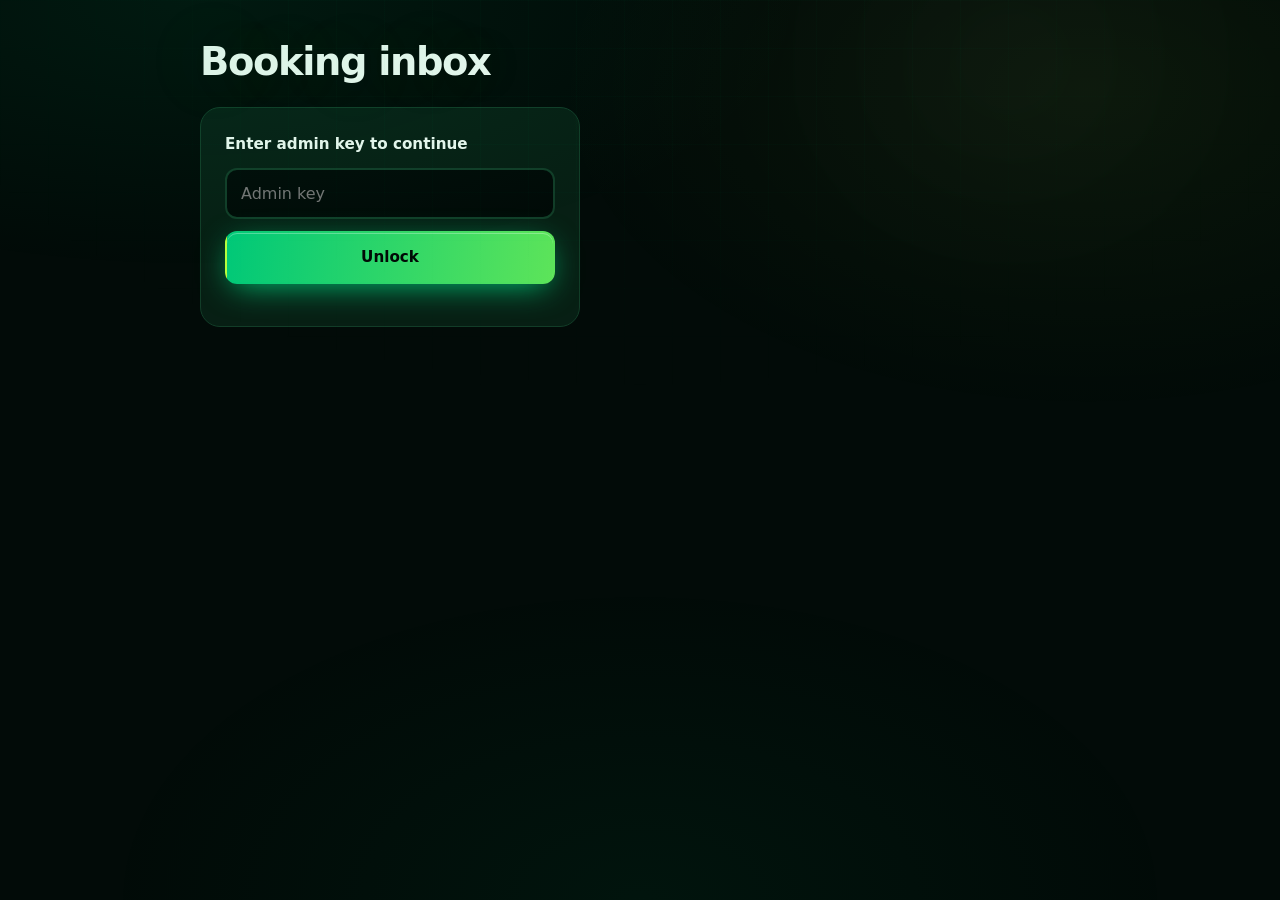
<file: public/admin.html>
<!doctype html>
<html lang="en">
<head>
<meta charset="utf-8">
<meta name="viewport" content="width=device-width,initial-scale=1">
<meta name="robots" content="noindex,nofollow">
<title>Admin — The Artists</title>
<link rel="stylesheet" href="css/style.css">
<style>
  body { padding: 40px max(16px, 4vw); }
  .admin-wrap { max-width: 880px; margin: 0 auto; }
  .admin-head { display: flex; align-items: center; justify-content: space-between; gap: 16px; flex-wrap: wrap; margin-bottom: 24px; }
  .admin-head h1 { font-family: var(--display); font-weight: 800; font-size: clamp(1.6rem, 4vw, 2.4rem); margin: 0; }
  .login { display: grid; gap: 12px; max-width: 380px; background: var(--panel); border: 1px solid var(--line); border-radius: 20px; padding: 24px; }
  .login label { font-weight: 600; font-size: 0.95rem; }
  .login input { width: 100%; background: var(--bg); border: 2px solid var(--line); border-radius: 12px; padding: 11px 14px; }
  .login input:focus { outline: none; border-color: var(--green); box-shadow: 0 0 0 4px rgba(0, 200, 120, 0.15); }
  .toolbar { display: flex; gap: 8px; align-items: center; margin-bottom: 20px; flex-wrap: wrap; }
  .row { border: 1px solid var(--line); border-radius: 14px; padding: 16px 18px; margin-bottom: 12px; display: grid; gap: 6px; background: var(--panel); }
  .row b { font-family: var(--display); font-weight: 800; }
  .row .meta { color: var(--muted); font-size: 0.9rem; }
  .empty { padding: 32px; text-align: center; color: var(--muted); border: 2px dashed var(--line2); border-radius: 16px; }
</style>
</head>
<body>
<div class="admin-wrap">
  <div class="admin-head">
    <h1>Booking inbox</h1>
    <a class="btn sm" href="/">← Back to site</a>
  </div>

  <div id="login" class="login" hidden>
    <label for="key">Enter admin key to continue</label>
    <input id="key" type="password" autocomplete="current-password" placeholder="Admin key">
    <button class="btn primary" type="button" id="enter">Unlock</button>
    <div id="login-msg" class="hint"></div>
  </div>

  <div id="app" hidden>
    <div class="toolbar">
      <button class="btn sm" type="button" id="refresh">Refresh</button>
      <button class="btn sm" type="button" id="signout">Sign out</button>
      <span id="count" class="hint" style="margin:0 0 0 auto"></span>
    </div>
    <div id="list"></div>
  </div>
</div>

<script>
(function () {
  var STORE = 'ta_admin_key';
  var keyInput = document.getElementById('key');
  var login = document.getElementById('login');
  var app = document.getElementById('app');
  var list = document.getElementById('list');
  var count = document.getElementById('count');
  var loginMsg = document.getElementById('login-msg');

  function getKey() { try { return localStorage.getItem(STORE) || ''; } catch (e) { return ''; } }
  function setKey(k) { try { localStorage.setItem(STORE, k); } catch (e) {} }
  function clearKey() { try { localStorage.removeItem(STORE); } catch (e) {} }

  function esc(s) {
    return String(s == null ? '' : s).replace(/[&<>"']/g, function (c) {
      return { '&': '&amp;', '<': '&lt;', '>': '&gt;', '"': '&quot;', "'": '&#39;' }[c];
    });
  }

  function load(key) {
    return fetch('/api/bookings', { headers: { 'x-admin-key': key } })
      .then(function (r) {
        if (r.status === 401) throw new Error('unauthorized');
        return r.json();
      });
  }

  function render(bookings) {
    count.textContent = bookings.length + ' request' + (bookings.length === 1 ? '' : 's');
    if (!bookings.length) {
      list.innerHTML = '<div class="empty">No bookings yet. When visitors submit the form, they appear here.</div>';
      return;
    }
    list.innerHTML = bookings.map(function (b) {
      return '<div class="row">' +
        '<b>' + esc(b.name) + ' — ' + esc(b.service) + '</b>' +
        '<span class="meta">' + esc(b.type) + ' · ' + esc(b.when) + '</span>' +
        '<span>' + esc(b.email) + (b.phone ? ' · ' + esc(b.phone) : '') + '</span>' +
        (b.budget ? '<span class="meta">Budget: ' + esc(b.budget) + '</span>' : '') +
        (b.notes ? '<span>' + esc(b.notes) + '</span>' : '') +
        '<span class="meta">' + esc(new Date(b.createdAt).toLocaleString()) + ' · id ' + esc(b.id) + '</span>' +
        '</div>';
    }).join('');
  }

  function show(key) {
    loginMsg.textContent = '';
    load(key).then(function (data) {
      if (!data.ok) throw new Error('bad');
      login.hidden = true;
      app.hidden = false;
      setKey(key);
      render(data.bookings || []);
    }).catch(function (err) {
      app.hidden = true;
      login.hidden = false;
      if (err.message === 'unauthorized') {
        loginMsg.textContent = 'Wrong key. Try again.';
        clearKey();
      } else {
        loginMsg.textContent = 'Could not load bookings.';
      }
    });
  }

  document.getElementById('enter').addEventListener('click', function () {
    var k = keyInput.value.trim();
    if (!k) { loginMsg.textContent = 'Enter the admin key.'; return; }
    show(k);
  });
  keyInput.addEventListener('keydown', function (e) {
    if (e.key === 'Enter') document.getElementById('enter').click();
  });
  document.getElementById('refresh').addEventListener('click', function () {
    var k = getKey(); if (k) show(k);
  });
  document.getElementById('signout').addEventListener('click', function () {
    clearKey(); app.hidden = true; login.hidden = false;
    keyInput.value = ''; loginMsg.textContent = '';
  });

  var stored = getKey();
  if (stored) show(stored);
  else login.hidden = false;
})();
</script>
</body>
</html>
</file>
<file: public/css/style.css>
/* ============================================================
   THE ARTISTS — STYLE.CSS (Exact Layout & Fonts)
   ============================================================ */

:root {
  --bg: #020B08;
  --bg2: #05140D;
  --panel: #071F14;
  --panel2: #0A2A1B;
  --panel3: #0D3623;
  --fg: #EAF7EF;
  --muted: #8DBAA4;
  --dim: #5E8A73;
  --line: #123D28;
  --line2: #1A5438;
  --emerald: #00C878;
  --green: #00C878;
  --neon: #B7FF3C;
  --lime: #B7FF3C;
  --teal: #14D9C4;
  --mint: #5EEAD4;
  --sky: #4CC9FF;
  --yellow: #FFD93D;
  --orange: #FF8A3D;
  --magenta: #FF4FA3;
  --violet: #9B7BFF;
  --ink: #010A06;
  --paper: #F2FFF7;
  --paper2: #D5EADF;
  --paper3: #B6D3C4;
  --focus: #B7FF3C;
  --chip-bg: rgba(2, 11, 8, 0.85);
  --chip-fg: #FFFFFF;
  --stripe: rgba(255, 255, 255, 0.14);
  --glass: rgba(2, 11, 8, 0.75);
  --display: "Sora", system-ui, -apple-system, sans-serif;
  --body: "Inter", system-ui, -apple-system, "Segoe UI", sans-serif;
  --mono: "JetBrains Mono", ui-monospace, monospace;
  color-scheme: dark;
}

* { box-sizing: border-box; }
html { scroll-behavior: smooth; -webkit-text-size-adjust: 100%; text-size-adjust: 100%; }
body {
  position: relative; margin: 0; background: var(--bg); color: var(--fg);
  font-family: var(--body); font-size: 16px; line-height: 1.6;
  padding-block: 0 24px;
  padding-left: max(clamp(12px, 3vw, 28px), env(safe-area-inset-left, 0px));
  padding-right: max(clamp(12px, 3vw, 28px), env(safe-area-inset-right, 0px));
  overflow-x: hidden;
}

body::before {
  content: ""; position: fixed; inset: 0; z-index: 0; pointer-events: none;
  background:
    radial-gradient(ellipse 80% 50% at 15% 0%, rgba(0, 200, 120, 0.08), transparent 60%),
    radial-gradient(ellipse 70% 60% at 85% 10%, rgba(183, 255, 60, 0.05), transparent 60%),
    radial-gradient(ellipse 60% 50% at 50% 100%, rgba(0, 200, 120, 0.05), transparent 70%);
}
body::after {
  content: ""; position: fixed; inset: 0; z-index: 0; pointer-events: none;
  background-image:
    linear-gradient(rgba(0, 200, 120, 0.025) 1px, transparent 1px),
    linear-gradient(90deg, rgba(0, 200, 120, 0.025) 1px, transparent 1px);
  background-size: 48px 48px;
  -webkit-mask-image: radial-gradient(ellipse 80% 60% at 50% 0%, #000 30%, transparent 75%);
  mask-image: radial-gradient(ellipse 80% 60% at 50% 0%, #000 30%, transparent 75%);
}

body > .safe-top { position: fixed; inset: 0 0 auto; height: env(safe-area-inset-top, 0px); z-index: 60; background: var(--bg); }
a { color: inherit; }
button, input, select, textarea { font: inherit; color: inherit; }
:focus-visible { outline: 3px solid var(--focus); outline-offset: 3px; border-radius: 8px; box-shadow: 0 0 0 6px rgba(183, 255, 60, 0.15); }
h1, h2, h3, p { margin: 0; }
.wrap { position: relative; z-index: 1; max-width: 1160px; margin: 0 auto; padding-inline: clamp(0px, 1.5vw, 8px); }
.mono { font-family: var(--mono); font-size: 12px; letter-spacing: 0.08em; text-transform: uppercase; }
.view { animation: viewIn 0.55s cubic-bezier(0.2, 0.7, 0.2, 1) both; }

/* Progress bar */
.progress {
  position: fixed; top: env(safe-area-inset-top, 0px); left: 0; height: 3px; width: 0%; z-index: 100;
  background: linear-gradient(90deg, var(--emerald), var(--neon), var(--teal));
  box-shadow: 0 0 12px var(--emerald), 0 0 24px rgba(0, 200, 120, 0.5);
  transition: width 0.1s linear; border-radius: 0 3px 3px 0;
}

/* Smoke blobs */
.smoke {
  position: absolute; inset: 0 0 auto 0; height: min(1200px, 150vh); overflow: hidden; pointer-events: none; z-index: 0;
  -webkit-mask-image: linear-gradient(#000 40%, rgba(0,0,0,0.8) 65%, transparent 100%);
  mask-image: linear-gradient(#000 40%, rgba(0,0,0,0.8) 65%, transparent 100%);
}
.sm { position: absolute; border-radius: 50%; filter: blur(100px); mix-blend-mode: screen; will-change: transform; }
.sm1 { width: 600px; height: 500px; left: -150px; top: -50px; background: var(--emerald); opacity: 0.25; animation: sm1 24s ease-in-out infinite alternate; }
.sm2 { width: 500px; height: 500px; right: -150px; top: 100px; background: var(--neon); opacity: 0.15; animation: sm2 30s ease-in-out infinite alternate; }
.sm3 { width: 600px; height: 400px; left: 30%; top: 300px; background: var(--emerald); opacity: 0.2; animation: sm3 36s ease-in-out infinite alternate; }
.sm4 { width: 400px; height: 400px; right: 20%; top: -100px; background: var(--teal); opacity: 0.1; animation: sm2 32s ease-in-out infinite alternate-reverse; }
.sm5 { width: 350px; height: 350px; left: 10%; top: 500px; background: var(--emerald); opacity: 0.15; animation: sm1 28s ease-in-out infinite alternate-reverse; }
.sm6 { width: 450px; height: 400px; right: -50px; top: 600px; background: var(--neon); opacity: 0.1; animation: sm3 40s ease-in-out infinite alternate-reverse; }

/* HEADER */
.top {
  position: sticky; top: env(safe-area-inset-top, 0px); z-index: 50;
  display: flex; align-items: center; justify-content: space-between;
  gap: 10px 20px; padding-block: 12px; background: var(--glass);
  backdrop-filter: blur(16px); -webkit-backdrop-filter: blur(16px);
  box-shadow: 0 0 0 100vmax var(--glass), 0 1px 0 0 var(--line);
  clip-path: inset(0 -100vmax);
}
.brand { display: flex; align-items: center; gap: 14px; text-decoration: none; transition: transform 0.3s; }
.brand:hover { transform: scale(1.02); }
.brand-title {
  display: flex; flex-direction: column; gap: 1px; line-height: 1.1;
  padding-right: 14px; border-right: 1px solid var(--line2);
  text-align: right; transition: opacity 0.3s;
}
.brand-title b {
  font-family: var(--display); font-weight: 800; font-size: 0.95rem;
  letter-spacing: -0.01em; color: var(--fg); white-space: nowrap;
}
.brand-title small {
  font-family: var(--mono); font-size: 10px; letter-spacing: 0.12em;
  text-transform: uppercase; color: var(--muted); white-space: nowrap;
}
.brand:hover .brand-title b { color: var(--emerald); }

/* Animated 4-dot logo */
.brand .logo { display: inline-flex; gap: 3px; align-items: center; line-height: 0; }
.brand .logo i {
  display: block; width: 6px; border-radius: 3px;
  background: linear-gradient(180deg, var(--emerald), var(--teal));
  box-shadow: 0 0 10px rgba(0, 200, 120, 0.45);
  animation: logoSway 2.4s ease-in-out infinite;
  transform-origin: center;
}
.brand .logo i:nth-child(1) { height: 14px; animation-delay: 0s; }
.brand .logo i:nth-child(2) { height: 22px; background: linear-gradient(180deg, var(--emerald), var(--neon)); animation-delay: 0.15s; }
.brand .logo i:nth-child(3) { height: 18px; background: linear-gradient(180deg, var(--teal), var(--emerald)); animation-delay: 0.3s; }
.brand .logo i:nth-child(4) { height: 24px; background: linear-gradient(180deg, var(--neon), var(--teal)); animation-delay: 0.45s; }
.brand:hover .logo i { transform: scaleY(1.15); }
@keyframes logoSway { 0%, 100% { transform: scaleY(1); } 50% { transform: scaleY(1.12); } }

/* Logo Sizes */
.nav-logo { height: 48px; width: auto; object-fit: contain; filter: drop-shadow(0 0 10px rgba(0, 200, 120, 0.4)); }
.hero-logo { height: 88px; width: auto; object-fit: contain; margin-bottom: 22px; filter: drop-shadow(0 0 20px rgba(0, 200, 120, 0.5)); animation: floatLogo 6s ease-in-out infinite; }
nav { display: flex; align-items: center; gap: 4px; }
nav a.l { font-size: 0.95rem; font-weight: 500; text-decoration: none; padding: 8px 14px; border-radius: 999px; transition: background 0.2s, color 0.2s; }
nav a.l:hover { background: var(--panel2); color: var(--emerald); }

/* BUTTONS */
.btn {
  position: relative; display: inline-flex; align-items: center; justify-content: center; gap: 8px;
  font-weight: 700; font-size: 0.95rem; text-decoration: none; padding: 12px 22px;
  border-radius: 12px; border: 2px solid var(--fg); background: transparent; color: var(--fg);
  cursor: pointer; transition: transform 0.2s, box-shadow 0.3s, border-color 0.3s; overflow: hidden;
}
.btn:hover { transform: translateY(-2px); border-color: var(--emerald); box-shadow: 0 0 24px rgba(0, 200, 120, 0.35); }
.btn.primary {
  background: linear-gradient(100deg, var(--emerald) 0%, var(--neon) 100%); background-size: 200% 100%;
  border-color: transparent; color: var(--ink);
  box-shadow: 0 8px 32px -8px var(--emerald), inset 0 1px 0 rgba(255,255,255,0.3);
}
.btn.primary::after {
  content: ""; position: absolute; inset: 0;
  background: linear-gradient(110deg, transparent 30%, rgba(255,255,255,0.4) 50%, transparent 70%);
  transform: translateX(-100%); transition: transform 0.7s;
}
.btn.primary:hover::after { transform: translateX(100%); }
.btn.primary:hover { box-shadow: 0 12px 40px -6px var(--emerald), 0 0 60px -10px var(--neon); background-position: 100% 0; }
.btn.tint { background: var(--a); border-color: var(--a); color: var(--ink); box-shadow: 0 8px 28px -8px var(--a); }
.btn.tint:hover { box-shadow: 0 12px 36px -6px var(--a); }
.btn.sm { padding: 8px 14px; font-size: 0.88rem; border-radius: 10px; }
.btn.off { border-style: dashed; border-color: var(--line); color: var(--muted); cursor: default; font-weight: 500; }
.btn.off:hover { transform: none; box-shadow: none; border-color: var(--line); }
.btn:disabled { opacity: 0.6; cursor: wait; }

/* ==================== HERO ==================== */
.hero3 {
  position: relative; display: grid; gap: 40px; padding-block: 40px 60px;
  align-items: center; grid-template-columns: 1fr;
}
@media (min-width: 1000px) {
  .hero3 { grid-template-columns: 1.1fr 0.9fr; padding-block: 72px 96px; gap: 56px; }
}

.hero-copy {
  position: relative; display: flex; flex-direction: column; align-items: center;
  text-align: center; min-width: 0;
}
@media (min-width: 1000px) { .hero-copy { align-items: flex-start; text-align: left; } }
.hero-copy::before {
  content: ""; position: absolute; left: 50%; top: 50%; width: 600px; height: 400px;
  transform: translate(-50%, -50%);
  background: radial-gradient(ellipse, rgba(0, 200, 120, 0.12), transparent 70%);
  z-index: -1; pointer-events: none; filter: blur(40px);
}

.hero-stats {
  display: flex; flex-wrap: wrap; gap: 10px; margin-top: 28px; padding-top: 24px;
  border-top: 1px solid var(--line); width: 100%; max-width: 460px;
}
.hero-stats > div { flex: 1; min-width: 80px; display: flex; flex-direction: column; gap: 2px; }
.hero-stats b {
  font-family: var(--display); font-weight: 700; font-size: 1.5rem; line-height: 1;
  background: linear-gradient(120deg, var(--emerald), var(--neon));
  -webkit-background-clip: text; background-clip: text; color: transparent;
}
.hero-stats span {
  font-family: var(--mono); font-size: 10px; letter-spacing: 0.1em;
  text-transform: uppercase; color: var(--muted);
}

/* HERO SHOWCASE — Terminal + Stats */
.hero-showcase {
  display: flex; flex-direction: column; gap: 16px;
  position: relative; min-width: 0;
}
.hs-terminal {
  position: relative; border-radius: 20px; overflow: hidden;
  background: linear-gradient(160deg, var(--panel2) 0%, var(--panel) 55%, var(--bg2) 100%);
  border: 1px solid var(--line2);
  box-shadow:
    0 40px 100px -40px rgba(0, 200, 120, 0.5),
    0 20px 50px -20px rgba(0, 0, 0, 0.9),
    inset 0 1px 0 rgba(255, 255, 255, 0.06);
  transition: transform 0.6s cubic-bezier(0.2, 0.7, 0.2, 1);
}
.hs-terminal::before {
  content: ""; position: absolute; inset: 0; border-radius: inherit; padding: 1px;
  background: conic-gradient(from var(--angle, 0deg),
    transparent 0deg, var(--emerald) 80deg, var(--teal) 160deg,
    var(--neon) 240deg, var(--teal) 320deg, transparent 360deg);
  -webkit-mask: linear-gradient(#000 0 0) content-box, linear-gradient(#000 0 0);
  mask: linear-gradient(#000 0 0) content-box, linear-gradient(#000 0 0);
  -webkit-mask-composite: xor; mask-composite: exclude;
  opacity: 0.6; animation: spinAngle 12s linear infinite; pointer-events: none;
}
@keyframes spinAngle { to { --angle: 360deg; } }

.hs-bar {
  display: flex; align-items: center; gap: 6px; padding: 12px 16px;
  background: var(--panel3); border-bottom: 1px solid var(--line);
}
.hs-bar i { width: 10px; height: 10px; border-radius: 50%; display: block; }
.hs-bar i:nth-child(1) { background: var(--magenta); }
.hs-bar i:nth-child(2) { background: var(--yellow); }
.hs-bar i:nth-child(3) { background: var(--green); }
.hs-bar span { margin-left: auto; color: var(--muted); font-size: 11px; }

.hs-body {
  padding: 20px 22px 26px;
  font-family: var(--mono); font-size: 13px; line-height: 1.9;
  color: var(--fg); min-height: 220px;
}
.hs-line, .hs-out { display: flex; align-items: center; gap: 8px; opacity: 0; animation: lineIn 0.5s ease both; }
.hs-line:nth-child(1) { animation-delay: 0.2s; }
.hs-out:nth-child(2) { animation-delay: 0.9s; }
.hs-line:nth-child(3) { animation-delay: 1.4s; }
.hs-out:nth-child(4) { animation-delay: 2.0s; }
.hs-out:nth-child(5) { animation-delay: 2.4s; }
.hs-line:nth-child(6) { animation-delay: 3.0s; }

@keyframes lineIn {
  from { opacity: 0; transform: translateX(-6px); }
  to   { opacity: 1; transform: translateX(0); }
}

.hs-prompt { color: var(--emerald); font-weight: 500; }
.hs-cmd { color: var(--neon); }
.hs-out { color: var(--muted); padding-left: 16px; }
.hs-ok { color: var(--emerald); }
.hs-cursor {
  display: inline-block; width: 8px; height: 16px;
  background: var(--emerald); box-shadow: 0 0 10px var(--emerald);
  animation: blink 1s steps(2) infinite; vertical-align: middle;
}
@keyframes blink { 50% { opacity: 0; } }

.hs-stats {
  display: grid; grid-template-columns: repeat(3, 1fr); gap: 10px;
}
.hs-stat {
  background: var(--panel); border: 1px solid var(--line); border-radius: 16px;
  padding: 14px 12px; text-align: center;
  transition: border-color 0.3s, transform 0.3s;
}
.hs-stat:hover { border-color: var(--emerald); transform: translateY(-3px); }
.hs-stat b {
  display: block; font-family: var(--display); font-weight: 700; font-size: 1.3rem;
  line-height: 1; margin-bottom: 4px;
  background: linear-gradient(120deg, var(--emerald), var(--neon));
  -webkit-background-clip: text; background-clip: text; color: transparent;
}
.hs-stat b span { font-size: 0.75rem; margin-left: 1px; }
.hs-stat > span {
  font-family: var(--mono); font-size: 10px; letter-spacing: 0.1em;
  text-transform: uppercase; color: var(--muted);
}

/* ==================== TYPOGRAPHY ==================== */
.eyebrow {
  display: inline-flex; align-items: center; gap: 8px; color: var(--muted);
  margin-bottom: 18px; padding: 6px 14px; border: 1px solid var(--line);
  border-radius: 999px; background: rgba(10, 22, 17, 0.5); backdrop-filter: blur(8px);
}
.eyebrow i { width: 8px; height: 8px; border-radius: 50%; background: var(--neon); box-shadow: 0 0 0 0 var(--neon); animation: ping 2s infinite; }
h1 {
  font-family: var(--display); font-weight: 800;
  font-size: clamp(2.6rem, 8.5vw, 5.4rem); line-height: 1.02; letter-spacing: -0.035em;
  text-shadow: 0 0 80px rgba(0, 200, 120, 0.2);
}
.rot { display: inline-block; height: 1.14em; overflow: hidden; vertical-align: bottom; }
.rot ul { margin: 0; padding: 0; list-style: none; animation: rot 13s cubic-bezier(0.7, 0, 0.2, 1) infinite; }
.rot li { height: 1.14em; line-height: 1.14em; text-align: center; }
.rot li span { display: inline-block; padding: 0 0.18em; border-radius: 0.16em; color: var(--ink); line-height: 1.04; box-shadow: 0 0 30px -4px currentColor; }
.lead { max-width: 50ch; color: var(--muted); font-size: 1.12rem; margin: 24px 0 30px; line-height: 1.65; }
.cta-row { display: flex; flex-wrap: wrap; gap: 12px; justify-content: center; }
@media(min-width: 1000px) { .cta-row { justify-content: flex-start; } }
.chip {
  position: absolute; background: var(--chip-bg); color: var(--chip-fg);
  font-family: var(--mono); font-size: 11px; letter-spacing: 0.06em;
  padding: 3px 8px; border-radius: 6px; border: 1px solid rgba(255,255,255,0.08);
}

/* MARQUEE */
.marq {
  overflow: hidden; border-block: 1px solid var(--line); padding-block: 16px;
  background: var(--glass); backdrop-filter: blur(10px);
  box-shadow: 0 0 0 100vmax var(--glass); clip-path: inset(0 -100vmax);
  margin-top: 20px;
}
.marq-track { display: flex; width: max-content; gap: 40px; animation: marq 34s linear infinite; }
.marq:hover .marq-track { animation-play-state: paused; }
.marq-item { display: inline-flex; align-items: center; gap: 40px; font-family: var(--display); font-weight: 800; font-size: 1.5rem; white-space: nowrap; color: var(--fg); }
.marq-item i { width: 14px; height: 14px; border-radius: 4px; background: var(--c); display: block; flex: none; box-shadow: 0 0 16px var(--c), 0 0 30px var(--c); }

/* SECTIONS */
section { padding-block: 80px 24px; scroll-margin-top: 70px; }
.sec-head { display: flex; flex-direction: column; gap: 12px; margin-bottom: 40px; max-width: 60ch; }
.sec-head .eyebrow { margin: 0; align-self: flex-start; }
h2 { font-family: var(--display); font-weight: 800; font-size: clamp(1.9rem, 6vw, 3.2rem); line-height: 1.06; letter-spacing: -0.025em; text-wrap: balance; }
.sec-head p { color: var(--muted); font-size: 1.05rem; }

/* SERVICES */
.svcs { display: grid; grid-template-columns: repeat(auto-fill, minmax(min(100%, 330px), 1fr)); gap: 20px; }
.svc {
  position: relative; display: flex; flex-direction: column; gap: 12px; padding: 26px; border-radius: 22px;
  background: var(--panel); border: 1px solid var(--line); text-decoration: none;
  overflow: hidden; min-width: 0; transition: transform 0.35s, color 0.35s, border-color 0.35s, box-shadow 0.35s;
}
.svc::before {
  content: ""; position: absolute; inset: 0;
  background: linear-gradient(135deg, var(--a), color-mix(in srgb, var(--a) 70%, var(--ink)));
  transform: translateY(101%); transition: transform 0.55s cubic-bezier(0.2, 0.7, 0.2, 1);
}
.svc:hover { transform: translateY(-6px); color: var(--ink); border-color: transparent; box-shadow: 0 20px 50px -20px var(--a), 0 0 40px -10px var(--a); }
.svc:hover::before { transform: none; }
.svc > * { position: relative; }
.svc.cta { border-style: dashed; justify-content: center; }
.ico {
  width: 56px; height: 56px; border-radius: 16px; background: var(--a); color: var(--ink);
  display: grid; place-items: center; transition: transform 0.4s, background 0.3s, color 0.3s, box-shadow 0.3s;
  box-shadow: 0 0 24px -4px var(--a);
}
.ico svg { width: 30px; height: 30px; fill: none; stroke: currentColor; stroke-width: 2.4; stroke-linecap: round; stroke-linejoin: round; }
.svc:hover .ico { background: var(--ink); color: var(--a); transform: rotate(-8deg) scale(1.08); box-shadow: 0 0 30px var(--a); }
.svc h3 { font-family: var(--display); font-weight: 800; font-size: 1.4rem; letter-spacing: -0.01em; line-height: 1.15; }
.svc p { color: var(--muted); transition: color 0.3s; }
.svc:hover p { color: color-mix(in srgb, var(--ink) 85%, transparent); }
.tags { display: flex; flex-wrap: wrap; gap: 6px; }
.tags span { font-family: var(--mono); font-size: 11px; letter-spacing: 0.04em; border: 1px solid var(--line); border-radius: 999px; padding: 3px 10px; transition: border-color 0.3s; }
.svc:hover .tags span { border-color: color-mix(in srgb, var(--ink) 40%, transparent); }
.go { margin-top: auto; padding-top: 8px; display: inline-flex; gap: 8px; align-items: center; }
.go i { font-style: normal; transition: transform 0.3s; }
.svc:hover .go i { transform: translateX(6px); }

/* FOUNDERS */
.founders-duo { display: grid; grid-template-columns: 1fr 1fr; gap: 40px; align-items: start; }
.founder-card {
  position: relative; aspect-ratio: 4 / 5; border-radius: 24px; overflow: hidden;
  background: radial-gradient(ellipse at center 40%, var(--panel2) 0%, var(--bg) 90%);
  border: 1px solid var(--line);
  transition: border-color 0.4s, transform 0.5s cubic-bezier(0.2, 0.7, 0.2, 1), box-shadow 0.5s;
  min-width: 0;
}
.founder-card.founder-r { margin-top: 80px; }
.founder-card:hover {
  border-color: var(--emerald);
  transform: translateY(-8px);
  box-shadow: 0 30px 60px -20px rgba(0, 200, 120, 0.45), 0 0 60px -20px rgba(0, 200, 120, 0.6);
}

.fc-media { position: absolute; inset: 0; overflow: hidden; }
.fc-media img {
  width: 100%; height: 100%; object-fit: cover; object-position: center top; display: block;
  filter: brightness(0.9) contrast(1.12) saturate(0.95);
  transition: transform 0.9s cubic-bezier(0.2, 0.7, 0.2, 1), filter 0.6s;
}
.fc-media::after {
  content: ""; position: absolute; inset: 0;
  background: linear-gradient(180deg, transparent 45%, rgba(2, 11, 8, 0.75) 72%, rgba(2, 11, 8, 0.98) 100%);
  pointer-events: none; z-index: 2;
}
.founder-card:hover .fc-media img { transform: scale(1.06); filter: brightness(1) contrast(1.15) saturate(1); }

.fc-info {
  position: absolute; inset: auto 0 0 0; padding: 28px 24px; z-index: 4;
  display: flex; flex-direction: column; gap: 12px;
}
.fc-head { display: flex; align-items: baseline; justify-content: space-between; gap: 8px; }
.fc-head h3 { font-family: var(--display); font-weight: 800; font-size: 1.5rem; line-height: 1.2; color: var(--fg); }
.fc-role { color: var(--emerald); font-size: 11px; font-weight: 500; }
.fc-info p {
  color: var(--muted); font-size: 0.93rem; line-height: 1.55;
  max-height: 0; opacity: 0; overflow: hidden;
  transition: max-height 0.55s cubic-bezier(0.2, 0.7, 0.2, 1), opacity 0.4s 0.08s, margin 0.4s;
}
.founder-card:hover .fc-info p, .founder-card:focus-within .fc-info p { max-height: 140px; opacity: 1; }
.fc-socials {
  max-height: 0; opacity: 0; overflow: hidden;
  transition: max-height 0.55s cubic-bezier(0.2, 0.7, 0.2, 1), opacity 0.4s 0.18s;
}
.founder-card:hover .fc-socials, .founder-card:focus-within .fc-socials { max-height: 60px; opacity: 1; }
.fc-socials a {
  display: inline-flex; align-items: center; gap: 6px;
  font-family: var(--mono); font-size: 12px; letter-spacing: 0.06em;
  color: var(--emerald); text-decoration: none;
  padding: 8px 16px; border: 1px solid var(--line2); border-radius: 999px;
  transition: background 0.3s, border-color 0.3s, color 0.3s, transform 0.2s;
}
.fc-socials a:hover { background: var(--emerald); color: var(--ink); border-color: var(--emerald); transform: translateY(-1px); }

/* PROCESS */
.steps { display: grid; grid-template-columns: repeat(auto-fit, minmax(min(100%, 240px), 1fr)); gap: 18px; position: relative; }
.steps::before { content: ""; position: absolute; top: 44px; left: 24px; right: 24px; height: 2px; background: linear-gradient(90deg, var(--green), var(--yellow), var(--sky), var(--magenta)); opacity: 0.12; z-index: 0; border-radius: 1px; }
.step { position: relative; z-index: 1; background: var(--panel); border: 1px solid var(--line); border-radius: 20px; padding: 24px; display: flex; flex-direction: column; gap: 10px; min-width: 0; transition: border-color 0.3s, transform 0.3s; }
.step:hover { border-color: var(--c); transform: translateY(-3px); }
.step .n { width: 44px; height: 44px; border-radius: 12px; display: grid; place-items: center; background: var(--c); color: var(--ink); font-family: var(--display); font-weight: 800; box-shadow: 0 0 20px -6px var(--c); }
.step h3 { font-family: var(--display); font-weight: 800; font-size: 1.2rem; }
.step p { color: var(--muted); font-size: 0.95rem; }

/* BOOKING */
.book { display: grid; gap: 28px; }
@media (min-width: 940px) { .book { grid-template-columns: 0.8fr 1.2fr; align-items: start; } }
.book-info { display: flex; flex-direction: column; gap: 20px; }
.book-info p { color: var(--muted); font-size: 1.05rem; }
.ctc { display: grid; gap: 10px; }
.ctc-row { display: flex; flex-wrap: wrap; align-items: center; gap: 8px 12px; }
.ctc-row .lbl { color: var(--muted); min-width: 74px; }
.ctc-row code { font-family: var(--mono); font-size: 0.95rem; background: var(--panel2); border: 1px dashed var(--line2); border-radius: 8px; padding: 6px 10px; user-select: all; overflow-wrap: anywhere; min-width: 0; }
.bk { background: var(--panel); border: 1px solid var(--line); border-radius: 24px; padding: clamp(18px, 4vw, 32px); min-width: 0; box-shadow: 0 20px 60px -30px rgba(0,0,0,0.8); }
.bsteps { list-style: none; margin: 0 0 22px; padding: 0; display: flex; gap: 8px; }
.bsteps li { flex: 1; font-family: var(--mono); font-size: 11px; letter-spacing: 0.06em; text-transform: uppercase; color: var(--muted); padding-top: 10px; border-top: 4px solid var(--line); transition: border-color 0.3s, color 0.3s; }
.bsteps li.on { color: var(--fg); border-top-color: var(--emerald); }
.bsteps li.done { color: var(--fg); border-top-color: var(--neon); }
.bstep { display: none; }
.bstep.on { display: block; animation: viewIn 0.45s cubic-bezier(0.2, 0.7, 0.2, 1) both; }
fieldset { border: 0; margin: 0 0 20px; padding: 0; min-width: 0; }
legend { font-weight: 700; margin-bottom: 10px; padding: 0; }
.opts { display: flex; flex-wrap: wrap; gap: 8px; }
.opt { position: relative; }
.opt input { position: absolute; opacity: 0; inset: 0; width: 100%; height: 100%; margin: 0; cursor: pointer; }
.opt span { display: inline-flex; flex-direction: column; border: 2px solid var(--line); border-radius: 12px; padding: 9px 14px; font-weight: 600; font-size: 0.95rem; background: var(--panel2); transition: background 0.2s, border-color 0.2s, color 0.2s; }
.opt span small { font-weight: 400; font-size: 0.8rem; color: var(--muted); }
.opt:hover span { border-color: var(--a, var(--fg)); }
.opt input:checked + span { background: var(--a, var(--emerald)); border-color: var(--a, var(--emerald)); color: var(--ink); transform: translateY(-1px); }
.opt input:checked + span small { color: var(--ink); }
.opt input:focus-visible + span { outline: 3px solid var(--focus); outline-offset: 3px; }
.fld { display: grid; gap: 6px; margin-bottom: 14px; }
.fld label { font-weight: 600; font-size: 0.92rem; }
.fld input, .fld select, .fld textarea { width: 100%; background: var(--bg); border: 2px solid var(--line); border-radius: 12px; padding: 11px 14px; min-width: 0; transition: border-color 0.2s; }
.fld textarea { min-height: 96px; resize: vertical; }
.fld input:focus, .fld select:focus, .fld textarea:focus { outline: none; border-color: var(--emerald); }
.two { display: grid; gap: 0 14px; }
@media (min-width: 560px) { .two { grid-template-columns: 1fr 1fr; } }
.bk-nav { display: flex; flex-wrap: wrap; gap: 10px; justify-content: space-between; margin-top: 8px; }
.msg { min-height: 1.4em; color: var(--magenta); font-weight: 600; font-size: 0.92rem; margin-bottom: 10px; }
.hint { color: var(--muted); font-size: 0.88rem; margin-top: -8px; margin-bottom: 14px; }
.sum { background: var(--panel2); border-radius: 12px; padding: 10px 14px; margin-bottom: 16px; font-size: 0.92rem; border-left: 3px solid var(--emerald); }
.done-box { display: grid; gap: 14px; }
.done-box h3 { font-family: var(--display); font-weight: 800; font-size: 1.5rem; }
.done-box dl { margin: 0; display: grid; grid-template-columns: auto 1fr; gap: 6px 14px; background: var(--panel2); border-radius: 12px; padding: 14px; font-size: 0.92rem; }
.done-box dt { color: var(--muted); }
.done-box dd { margin: 0; overflow-wrap: anywhere; }
.note { border: 2px dashed var(--line2); border-radius: 12px; padding: 10px 14px; color: var(--muted); font-size: 0.92rem; }

/* FOOTER */
footer { position: relative; z-index: 1; max-width: 1160px; margin: 80px auto 0; padding-top: 32px; border-top: 1px solid var(--line); display: flex; flex-wrap: wrap; justify-content: space-between; gap: 14px 28px; color: var(--muted); }
footer a { text-decoration: none; transition: color 0.2s; }
footer a:hover { color: var(--emerald); }
.flinks { display: flex; flex-wrap: wrap; gap: 6px 18px; }

.footer-logo {
  height: 60px;
  width: auto;
  object-fit: contain;
  filter: drop-shadow(0 0 10px rgba(0, 200, 120, 0.4));
}

/* SERVICE PAGES */
.back { display: inline-flex; gap: 8px; align-items: center; text-decoration: none; margin-top: 28px; padding: 8px 14px 8px 10px; border-radius: 999px; border: 1px solid var(--line); background: var(--panel); font-weight: 600; font-size: 0.9rem; transition: border-color 0.3s; }
.back:hover { border-color: var(--a); }
.shero { display: grid; gap: 28px; padding-block: 32px 40px; align-items: end; }
@media (min-width: 900px) { .shero { grid-template-columns: 1.2fr 0.8fr; } }
.shero .ico { width: 72px; height: 72px; border-radius: 20px; margin-bottom: 22px; box-shadow: 0 0 40px -8px var(--a); }
.shero .ico svg { width: 40px; height: 40px; }
.shero h1 { font-size: clamp(2.4rem, 9vw, 5rem); line-height: 1.02; }
.shero h1 span { background: var(--a); color: var(--ink); padding: 0 0.14em; border-radius: 0.14em; -webkit-box-decoration-break: clone; box-decoration-break: clone; }
.shero .lead { margin: 22px 0; max-width: 54ch; }
.shero .cta-row { justify-content: flex-start; }
.gets { list-style: none; margin: 0; padding: 24px; display: grid; gap: 12px; background: var(--panel); border: 1px solid var(--line); border-radius: 20px; }
.gets li { display: flex; gap: 12px; align-items: flex-start; font-weight: 600; }
.gets li::before { content: ""; flex: none; width: 20px; height: 20px; margin-top: 2px; border-radius: 6px; background: var(--a); }
.gets .fmt { color: var(--muted); font-weight: 400; font-size: 0.88rem; padding-top: 12px; border-top: 1px solid var(--line); display: block; }
.gets .fmt::before { display: none; }
.works { display: grid; grid-template-columns: repeat(auto-fill, minmax(min(100%, 300px), 1fr)); gap: 20px; }
.works.k-design { grid-template-columns: repeat(auto-fill, minmax(min(100%, 250px), 1fr)); }
.works.k-app { grid-template-columns: repeat(auto-fill, minmax(min(100%, 230px), 1fr)); }
.work { background: var(--panel); border: 1px solid var(--line); border-radius: 18px; overflow: hidden; display: flex; flex-direction: column; min-width: 0; transition: transform 0.3s, border-color 0.3s; }
.work:hover { transform: translateY(-5px); border-color: var(--a); }
.wthumb { position: relative; aspect-ratio: 16 / 9; max-width: 100%; background: var(--g); overflow: hidden; }
.wthumb.k-design { aspect-ratio: 1 / 1; }
.wthumb.k-web, .wthumb.k-write { aspect-ratio: 4 / 3; }
.wthumb.k-app { aspect-ratio: 4 / 5; }
.wthumb::before { content: ""; position: absolute; inset: 0; background: repeating-linear-gradient(135deg, var(--stripe) 0 2px, transparent 2px 16px); transition: transform 0.6s; }
.work:hover .wthumb::before { transform: translate(18px, 18px); }
.wthumb .pl { position: absolute; left: 50%; top: 50%; width: 54px; height: 54px; margin: -27px 0 0 -27px; border-radius: 50%; background: var(--chip-bg); transition: transform 0.3s; }
.wthumb .pl::after { content: ""; position: absolute; left: 21px; top: 16px; border-left: 16px solid var(--chip-fg); border-top: 10px solid transparent; border-bottom: 10px solid transparent; }
.work:hover .pl { transform: scale(1.15); }
.wthumb .k { left: 10px; bottom: 10px; text-transform: uppercase; z-index: 3; }
.wthumb .d { right: 10px; bottom: 10px; font-variant-numeric: tabular-nums; z-index: 3; }
.wthumb .s { right: 10px; top: 10px; text-transform: uppercase; opacity: 0.9; z-index: 3; }
.k-design .sh { position: absolute; display: block; transition: transform 0.6s cubic-bezier(0.2, 0.7, 0.2, 1); }
.k-design .s1 { width: 56%; aspect-ratio: 1; border-radius: 50%; left: 10%; top: 12%; background: var(--ink); }
.k-design .s2 { width: 40%; aspect-ratio: 1; right: 12%; bottom: 14%; border-radius: 12%; background: var(--paper); }
.k-design .s3 { width: 28%; aspect-ratio: 1; left: 46%; top: 44%; background: var(--a); clip-path: polygon(50% 0, 100% 100%, 0 100%); }
.k-design.v1 .s1 { border-radius: 28%; }
.k-design.v1 .s2 { border-radius: 50%; }
.k-design.v2 .s1 { border-radius: 50% 50% 0 50%; }
.k-design.v2 .s2 { border-radius: 50% 0 50% 50%; }
.work:hover .k-design .s1 { transform: rotate(-12deg) scale(1.06); }
.work:hover .k-design .s2 { transform: rotate(14deg); }
.work:hover .k-design .s3 { transform: translateY(-8px) rotate(10deg); }
.bw { position: absolute; inset: 16% 9% 0; background: var(--paper); border-radius: 10px 10px 0 0; overflow: hidden; box-shadow: 0 -4px 24px rgba(0, 0, 0, 0.25); z-index: 1; display: flex; flex-direction: column; transition: transform 0.4s; }
.work:hover .bw { transform: translateY(-6px); }
.bw-bar { flex: none; height: 15%; background: var(--paper2); display: flex; align-items: center; gap: 4px; padding-inline: 8px; }
.bw-bar i { width: 6px; height: 6px; border-radius: 50%; display: block; }
.bw-bar i:nth-child(1) { background: var(--magenta); }
.bw-bar i:nth-child(2) { background: var(--yellow); }
.bw-bar i:nth-child(3) { background: var(--green); }
.bw-bar b { flex: 1; height: 55%; margin-left: 6px; border-radius: 99px; background: var(--paper); display: block; }
.bw-hero { flex: none; height: 40%; margin: 8px; border-radius: 6px; background: linear-gradient(120deg, var(--a), var(--b)); }
.bw-row { flex: 1; display: grid; grid-template-columns: repeat(3, 1fr); gap: 6px; padding: 0 8px 8px; }
.bw-row i { display: block; border-radius: 5px; background: var(--paper2); }
.wr { position: absolute; inset: 12% 20%; background: var(--paper); border-radius: 8px; padding: 9% 8%; display: flex; flex-direction: column; gap: 7%; z-index: 1; box-shadow: 0 10px 30px rgba(0, 0, 0, 0.3); transition: transform 0.4s; }
.work:hover .wr { transform: rotate(-2deg) translateY(-4px); }
.wr .tt { display: block; height: 9%; width: 70%; border-radius: 4px; background: var(--a); }
.wr .ln { display: block; height: 5%; border-radius: 4px; background: var(--paper3); }
.wr .ln:nth-child(3) { width: 92%; }
.wr .ln:nth-child(4) { width: 84%; }
.wr .ln:nth-child(5) { width: 96%; }
.wr .ln:nth-child(6) { width: 58%; }
.ap { position: absolute; left: 50%; top: 9%; width: 48%; aspect-ratio: 9 / 18; transform: translateX(-50%); background: var(--ink); border-radius: 18px; padding: 3.5%; z-index: 1; box-shadow: 0 14px 34px rgba(0, 0, 0, 0.4); transition: transform 0.4s; }
.work:hover .ap { transform: translateX(-50%) translateY(-6px) rotate(-3deg); }
.scr { width: 100%; height: 100%; background: var(--paper); border-radius: 13px; padding: 9%; display: flex; flex-direction: column; gap: 7%; overflow: hidden; }
.scr .hd { display: block; height: 16%; border-radius: 7px; background: var(--a); }
.scr .rw { display: block; height: 13%; border-radius: 6px; background: var(--paper2); }
.wbody { padding: 14px 16px 18px; display: flex; flex-direction: column; gap: 10px; flex: 1; min-width: 0; }
.wbody h3 { font-family: var(--display); font-weight: 800; font-size: 1.05rem; line-height: 1.25; }
.wbody .btn { margin-top: auto; align-self: flex-start; }
.cta-band { margin-top: 56px; border-radius: 24px; background: var(--a); color: var(--ink); padding: clamp(24px, 5vw, 48px); display: flex; flex-wrap: wrap; align-items: center; justify-content: space-between; gap: 20px; }
.cta-band h2 { font-size: clamp(1.5rem, 4.5vw, 2.4rem); max-width: 22ch; }
.cta-band .btn { background: var(--ink); border-color: var(--ink); color: #fff; }
.pn { display: grid; gap: 14px; margin-top: 32px; }
@media (min-width: 640px) { .pn { grid-template-columns: 1fr 1fr; } }
.pn a { display: flex; flex-direction: column; gap: 4px; padding: 18px 20px; border-radius: 18px; border: 1px solid var(--line); background: var(--panel); text-decoration: none; transition: border-color 0.3s, transform 0.3s; }
.pn a:hover { border-color: var(--a); transform: translateY(-3px); }
.pn a span { color: var(--muted); }
.pn a b { font-family: var(--display); font-weight: 800; font-size: 1.2rem; }
.pn a.next { text-align: right; }

/* REVEAL */
.rv { transition: transform 0.8s cubic-bezier(0.2, 0.7, 0.2, 1), opacity 0.8s; transition-delay: var(--d, 0ms); }
html.js .rv:not(.in) { transform: translateY(28px); opacity: 0.4; }

/* KEYFRAMES */
@keyframes viewIn { from { opacity: 0; transform: translateY(14px); } to { opacity: 1; transform: none; } }
@keyframes rot {
  0%, 16% { transform: translateY(0); }
  20%, 36% { transform: translateY(-1.14em); }
  40%, 56% { transform: translateY(-2.28em); }
  60%, 76% { transform: translateY(-3.42em); }
  80%, 96% { transform: translateY(-4.56em); }
  100% { transform: translateY(-5.7em); }
}
@keyframes sm1 { from { transform: translate(0, 0) scale(1); } to { transform: translate(100px, 80px) scale(1.2); } }
@keyframes sm2 { from { transform: translate(0, 0) scale(1); } to { transform: translate(-100px, 100px) scale(1.2); } }
@keyframes sm3 { from { transform: translate(-50px, 0) scale(0.9); } to { transform: translate(100px, -50px) scale(1.2); } }
@keyframes marq { to { transform: translateX(calc(-50% - 20px)); } }
@keyframes ping { 70% { box-shadow: 0 0 0 10px transparent; } 100% { box-shadow: 0 0 0 0 transparent; } }

/* RESPONSIVE */
@media (max-width: 999px) {
  .hero3 { grid-template-columns: 1fr; gap: 40px; padding-block: 32px 48px; }
  .hero-copy { align-items: center; text-align: center; }
  .hero-copy::before { width: min(600px, 95vw); height: min(400px, 60vw); }
  .cta-row { justify-content: center; }
}
@media (max-width: 768px) {
  .founders-duo { grid-template-columns: 1fr; gap: 24px; }
  .founder-card.founder-r { margin-top: 0; }
  .founder-card { aspect-ratio: 3 / 4; max-width: 480px; margin-inline: auto; width: 100%; }
  .fc-head h3 { font-size: 1.35rem; }
  .fc-info { padding: 22px 20px; }
}
@media (max-width: 720px) {
  .top { padding-block: 10px; gap: 8px 12px; }
  nav { gap: 2px; }
  nav a.l { padding: 6px 10px; font-size: 0.9rem; }
  nav a.l.hide-s { display: none; }
  nav .btn.sm { padding: 8px 12px; font-size: 0.82rem; }
  .brand-title b { font-size: 0.82rem; }
  .brand-title small { font-size: 9px; }
  .brand-title { padding-right: 10px; gap: 0; }
}
@media (max-width: 640px) {
  .steps::before { display: none; }
  footer { flex-direction: column; align-items: flex-start; margin-top: 56px; gap: 20px; }
  .flinks { gap: 8px 16px; font-size: 0.9rem; }
}
@media (max-width: 600px) {
  .svcs { grid-template-columns: 1fr; }
  .svc { padding: 22px; }
  .svc h3 { font-size: 1.25rem; }
  .works { grid-template-columns: 1fr; }
  .works.k-design, .works.k-app { grid-template-columns: repeat(auto-fill, minmax(min(100%, 200px), 1fr)); }
  .cta-band { flex-direction: column; align-items: flex-start; }
  .pn { grid-template-columns: 1fr; }
  .pn a.next { text-align: left; }
}
@media (max-width: 560px) {
  .two { grid-template-columns: 1fr; }
  .ctc-row .lbl { min-width: 60px; font-size: 11px; }
  .ctc-row code { font-size: 0.85rem; }
  .bk-nav { flex-direction: column-reverse; }
  .bk-nav .btn { width: 100%; }
  .bsteps { gap: 6px; }
  .bsteps li { font-size: 10px; letter-spacing: 0.04em; }
  .steps { grid-template-columns: 1fr; }
}
@media (max-width: 480px) {
  .brand-title { display: none; }
  .founder-card { aspect-ratio: 4 / 5; }
  .fc-info { padding: 18px 16px; }
  .fc-head h3 { font-size: 1.2rem; }
  .fc-role { font-size: 10px; }
  .fc-info p { font-size: 0.88rem; }
}
@media (max-width: 360px) {
  h1 { font-size: clamp(1.8rem, 7.5vw, 2.4rem); }
  .btn { padding: 10px 16px; font-size: 0.9rem; }
  .cta-row .btn { min-width: 100%; }
}
@media (min-width: 1400px) {
  .wrap { max-width: 1240px; }
  section { padding-block: 96px 24px; }
}

/* TOUCH DEVICES */
@media (hover: none) {
  .fc-info p, .fc-socials { max-height: 200px !important; opacity: 1 !important; }
  .founder-card:hover { transform: none; }
  .svc:hover { transform: none; }
}

/* IMAGE SAFETY */
img, svg, video, canvas { max-width: 100%; height: auto; }
.founder-card img, .fc-media img, .wthumb img { height: 100%; }

/* REDUCED MOTION */
@media (prefers-reduced-motion: reduce) {
  html { scroll-behavior: auto; }
  .view, .bstep.on, .sm, .marq-track, .rot ul, .eyebrow i,
  .char, .char.l.rv, .char.r.rv,
  .founder-card::before, .brand .logo i { animation: none !important; }
  html.js .rv:not(.in), .char.l.rv:not(.in), .char.r.rv:not(.in) { transform: none; opacity: 1; }
  .rv, .svc, .work, .btn, .ico, .step, .founder-card { transition: none; }
  .marq-track { flex-wrap: wrap; width: auto; }
  .founder-card:hover { transform: translateY(-4px) !important; }
}/* ===== LOGO SIZING ===== */
.nav-logo {
  height: 42px;
  width: auto;
  object-fit: contain;
  display: block;
}

.hero-logo {
  height: 64px;
  width: auto;
  object-fit: contain;
  display: block;
  margin-bottom: 20px;
}

.footer-logo {
  height: 40px;
  width: auto;
  object-fit: contain;
  display: block;
  margin-top: 10px;
}

/* Agar brand ke andar logo ke saath text hai */
.brand {
  display: inline-flex;
  align-items: center;
  gap: 12px;
  text-decoration: none;
}
</file>
